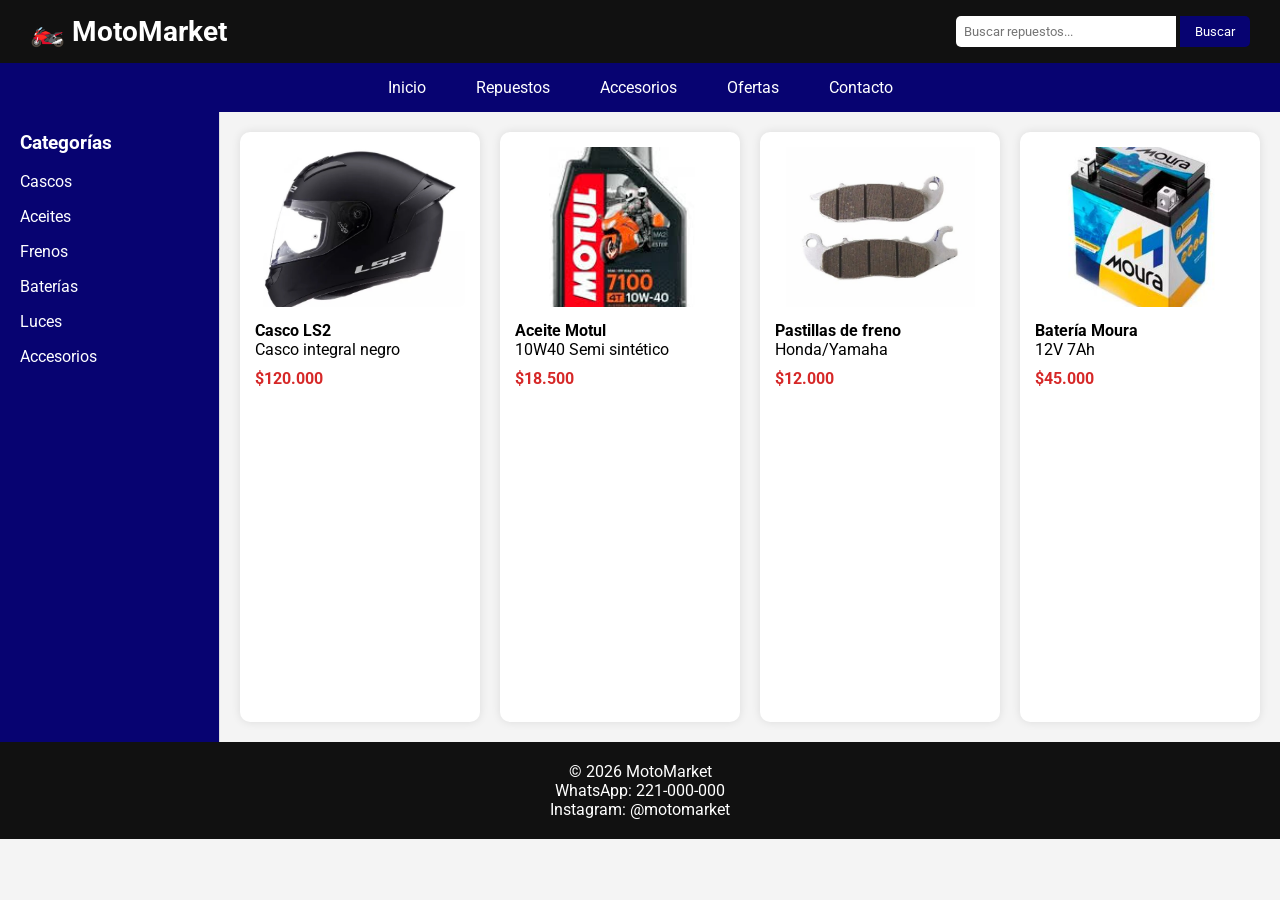
<file: index.html>
<!DOCTYPE html>
<html lang="es">
<head>
    <meta charset="UTF-8">
    <title>MotoMarket</title>
    <link rel="stylesheet" href="css/style.css">
    <link href="https://fonts.googleapis.com/css2?family=Roboto:wght@300;400;700&display=swap" rel="stylesheet">
</head>
<body>

    <!-- HEADER -->
<header class="header">
    <div class="logo">🏍️ MotoMarket</div>

    <div class="search-box">
        <input type="text" placeholder="Buscar repuestos...">
        <button>Buscar</button>
    </div>
</header>

    <!-- NAVBAR -->
<nav class="navbar">
    <ul>
        <li><a href="index.html">Inicio</a></li>
        <li>Repuestos</li>
        <li>Accesorios</li>
        <li>Ofertas</li>
        <li><a href="contacto.html">Contacto</a></li>
    </ul>
</nav>

    <!-- CONTENEDOR PRINCIPAL -->
    <div class="container">

        <!-- SIDEBAR -->
        <aside class="sidebar">
            <h3>Categorías</h3>
            <ul>
                <li>Cascos</li>
                <li>Aceites</li>
                <li>Frenos</li>
                <li>Baterías</li>
                <li>Luces</li>
                <li>Accesorios</li>
            </ul>
        </aside>

        <!-- PRODUCTOS -->
        <main class="products">

    <div class="card">
        <img src="images/cascos/ls2_negro_lateral.jpg" alt:"casco ls2 negro">
        <h4>Casco LS2</h4>
        <p>Casco integral negro</p>
        <span>$120.000</span>
    </div>

    <div class="card">
        <img src="images/aceites/motul10w40_frente.jfif" alt:"botella de aceite motul 10w40">
        <h4>Aceite Motul</h4>
        <p>10W40 Semi sintético</p>
        <span>$18.500</span>
    </div>

    <div class="card">
        <img src="images/pastillas de freno/pastillasDeFreno_genericas.jpeg" "alt: pastillas de freno genericas">
        <h4>Pastillas de freno</h4>
        <p>Honda/Yamaha</p>
        <span>$12.000</span>
    </div>

    <div class="card">
        <img src="images/baterias/Moura MA5D.jpg" alt:"bateria moura MA5D">
        <h4>Batería Moura</h4>
        <p>12V 7Ah</p>
        <span>$45.000</span>
    </div>

</main>
    </div>

    <!-- FOOTER -->
    <footer class="footer">
        <p>© 2026 MotoMarket</p>
        <p>WhatsApp: 221-000-000</p>
        <p>Instagram: @motomarket</p>
    </footer>

</body>
</html>
</file>
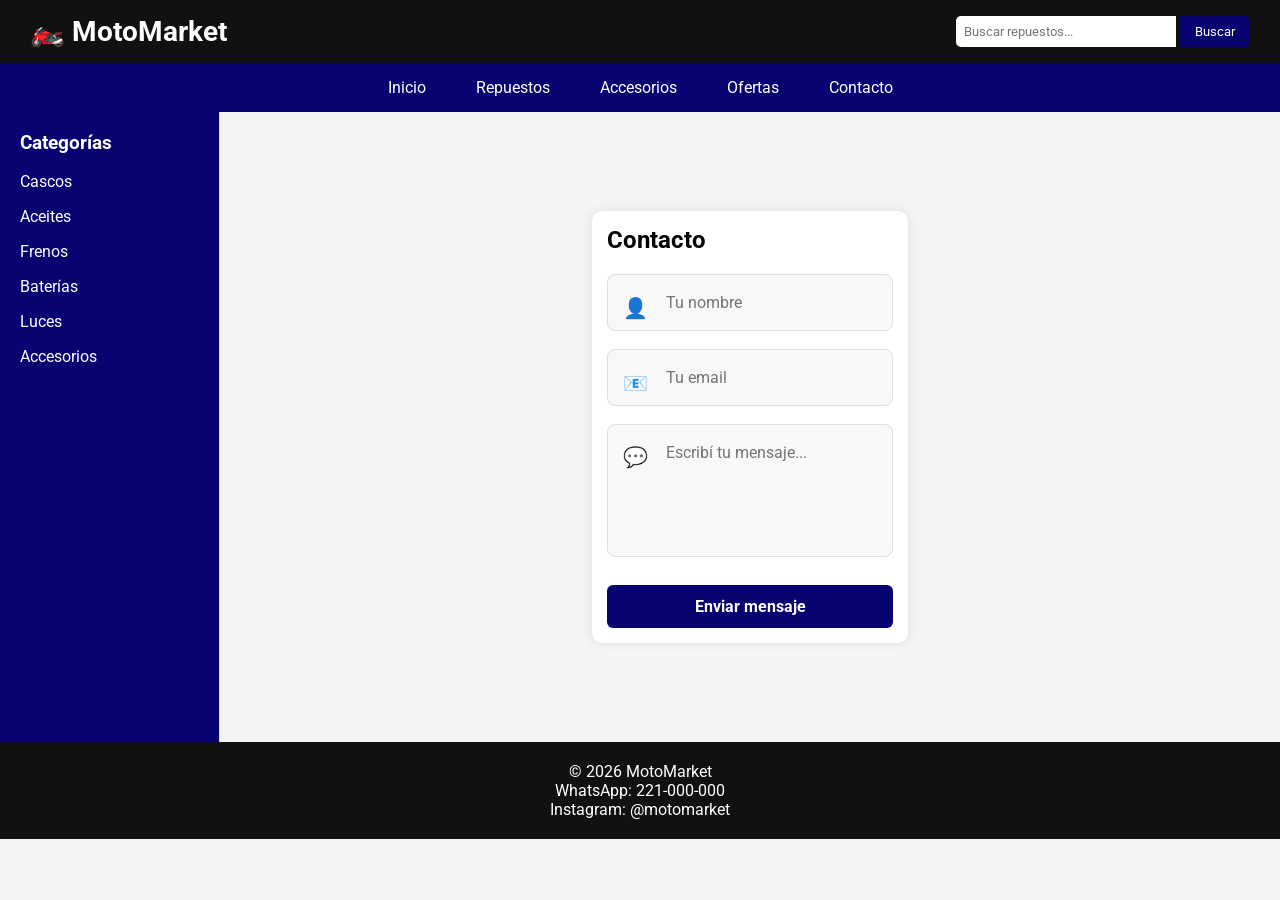
<file: contacto.html>
<!DOCTYPE html>
<html lang="es">
<head>
    <meta charset="UTF-8">
    <meta name="viewport" content="width=device-width, initial-scale=1.0">
    <title>Contacto | MotoMarket</title>
    <link rel="stylesheet" href="css/style.css">
    <link href="https://fonts.googleapis.com/css2?family=Roboto:wght@300;400;700&display=swap" rel="stylesheet">
</head>

<body>

<!-- HEADER -->
<header class="header">
    <div class="logo">🏍️ MotoMarket</div>

    <div class="search-box">
        <input type="text" placeholder="Buscar repuestos...">
        <button>Buscar</button>
    </div>
</header>

<!-- NAVBAR -->
<nav class="navbar">
    <ul>
        <li><a href="index.html">Inicio</a></li>
        <li>Repuestos</li>
        <li>Accesorios</li>
        <li>Ofertas</li>
        <li><a href="contacto.html">Contacto</a></li>
    </ul>
</nav>

<!-- CONTENEDOR -->
<div class="container">

    <!-- SIDEBAR -->
    <aside class="sidebar">
        <h3>Categorías</h3>
        <ul>
            <li>Cascos</li>
            <li>Aceites</li>
            <li>Frenos</li>
            <li>Baterías</li>
            <li>Luces</li>
            <li>Accesorios</li>
        </ul>
    </aside>

    <!-- CONTENIDO CONTACTO -->
    <main class="products">

        <div class="card contact-card">
            <h2>Contacto</h2>

            <form action="https://formspree.io/f/xkokkpbe" method="POST" class="contact-form">

                     <div class="input-group">
                         <span class="icon">👤</span>
                         <input type="text" name="nombre" placeholder="Tu nombre" required>
                     </div>

                    <div class="input-group">
                        <span class="icon">📧</span>
                        <input type="email" name="email" placeholder="Tu email" required>
                    </div>

                    <div class="input-group textarea">
                        <span class="icon">💬</span>
                        <textarea name="mensaje" rows="5" placeholder="Escribí tu mensaje..." required></textarea>
                    </div>

                        <button type="submit">Enviar mensaje</button>

            </form>
        </div>

    </main>

</div>

<!-- FOOTER -->
<footer class="footer">
    <p>© 2026 MotoMarket</p>
    <p>WhatsApp: 221-000-000</p>
    <p>Instagram: @motomarket</p>
</footer>

</body>
</html>
</file>
<file: css/style.css>
*{
    margin:0;
    padding:0;
    box-sizing:border-box;
     font-family: Roboto, Arial, Helvetica, sans-serif;
}

body{
    background:#f4f4f4;
}

/* HEADER */
.header{
    background:#111;
    color:white;
    padding:15px 30px;
    display:flex;
    justify-content:space-between;
    align-items:center;
}

.logo{
    font-size:28px;
    font-weight:bold;
}

.search-box input{
    padding:8px;
    width:220px;
    border:none;
    border-radius:5px 0 0 5px;
}

.search-box button{
    padding:8px 15px;
    border:none;
    background:#070371;
    color:white;
    border-radius:0 5px 5px 0;
    cursor:pointer;
}

/* NAVBAR */
.navbar{
    background:#070371;
    color:white;
}

.navbar ul{
    display:flex;
    justify-content:center;
    list-style:none;
}

.navbar li{
    padding:15px 25px;
    cursor:pointer;
}

.navbar li:hover{
    background:goldenrod;
}

/* LAYOUT PRINCIPAL */
.container{
    display:flex;
    min-height:70vh;
}

/* SIDEBAR */
.sidebar{
    width:220px;
    background:#070371; 
    padding:20px;
    border-right:1px solid #ddd;
    color:white; /* 👈 cambia TODO el texto a blanco */
}

.sidebar ul{
    list-style:none;
    margin-top:10px;
}

.sidebar li{
    padding:8px 0;
    cursor:pointer;
}

.sidebar li:hover{
    color:goldenrod;
}

/* PRODUCTOS */
.products{
    flex:1;
    padding:20px;
    display:grid;
    grid-template-columns: repeat(auto-fill, minmax(220px, 1fr));
    gap:20px;
}

/* TARJETAS */
.card{
    background:white;
    padding:15px;
    border-radius:10px;
    box-shadow:0 0 10px rgba(0,0,0,0.1);
    transition:0.3s;
}

.card:hover{
    transform:scale(1.05);
    box-shadow:0 10px 20px rgba(0,0,0,0.2);
}

.card span{
    display:block;
    margin-top:10px;
    font-weight:bold;
    color:#d62828;
}

/* FOOTER */
.footer{
    background:#111;
    color:white;
    text-align:center;
    padding:20px;
}

.card img{
    width:100%;
    height:160px;
    object-fit:cover;
    border-radius:8px;
    margin-bottom:10px;
}

@media (max-width:1024px){

    .sidebar{
        width:180px;
    }

    .search-box input{
        width:160px;
    }

    .products{
        grid-template-columns: repeat(auto-fill, minmax(180px, 1fr));
    }
}

@media (max-width:768px){

    /* HEADER en columna */
    .header{
        flex-direction:column;
        gap:10px;
        text-align:center;
    }

    /* NAVBAR vertical */
    .navbar ul{
        flex-direction:column;
        align-items:center;
    }

    .navbar li{
        width:100%;
        text-align:center;
        border-top:1px solid rgba(255,255,255,0.2);
    }

    /* CONTENEDOR pasa a vertical */
    .container{
        flex-direction:column;
    }

    /* SIDEBAR pasa arriba */
    .sidebar{
        width:100%;
        border-right:none;
        border-bottom:1px solid #ddd;
        text-align:center;
    }

    .sidebar ul{
        display:flex;
        flex-wrap:wrap;
        justify-content:center;
        gap:15px;
    }

    /* PRODUCTOS una sola columna */
    .products{
        grid-template-columns:1fr;
    }

    .card{
        max-width:350px;
        margin:auto;
    }
}

@media (max-width:480px){

    .logo{
        font-size:22px;
    }

    .search-box{
        display:flex;
        width:100%;
        justify-content:center;
    }

    .search-box input{
        width:60%;
    }

    .search-box button{
        width:30%;
    }
}

.navbar a{
    color:white;
    text-decoration:none;
}

.navbar a:hover{
    color:goldenrod;
}

/* FORMULARIO CONTACTO */

form{
    display:flex;
    flex-direction:column;
    gap:10px;
    margin-top:15px;
}

form label{
    font-weight:bold;
}

form input,
form textarea{
    padding:10px;
    border-radius:6px;
    border:1px solid #ccc;
    font-size:14px;
}

form input:focus,
form textarea:focus{
    outline:none;
    border:1px solid #070371;
    box-shadow:0 0 5px rgba(7,3,113,0.3);
}

form button{
    background:#070371;
    color:white;
    border:none;
    padding:12px;
    border-radius:6px;
    cursor:pointer;
    font-weight:bold;
    transition:0.3s;
}

form button:hover{
    background:goldenrod;
}

/* TARJETA CONTACTO centrada */
.contact-card{
    max-width:500px;
    margin:auto;
}

.contact-card{
    max-width:500px;
    margin:auto;
    grid-column: 1 / -1;   /*ocupa todo el ancho del grid */}

/* FORMULARIO PRO */

.contact-form{
    display:flex;
    flex-direction:column;
    gap:18px;
    margin-top:20px;
}

/* contenedor icono + input */
.input-group{
    display:flex;
    align-items:center;
    background:#f8f8f8;
    border:1px solid #ddd;
    border-radius:8px;
    padding:10px 15px;
    transition:0.3s;
}

.input-group:focus-within{
    border:1px solid #070371;
    box-shadow:0 0 8px rgba(7,3,113,0.25);
}

.icon{
    font-size:20px;
    margin-right:10px;
}

/* inputs grandes */
.input-group input{
    border:none;
    background:transparent;
    width:100%;
    font-size:16px;
    padding:8px;
}

.input-group textarea{
    border:none;
    background:transparent;
    width:100%;
    font-size:16px;
    padding:8px;
    resize:none;
}

/* textarea más alta */
.input-group.textarea{
    align-items:flex-start;
}

.contact-form button{
    margin-top:10px;
    font-size:16px;
}
</file>
